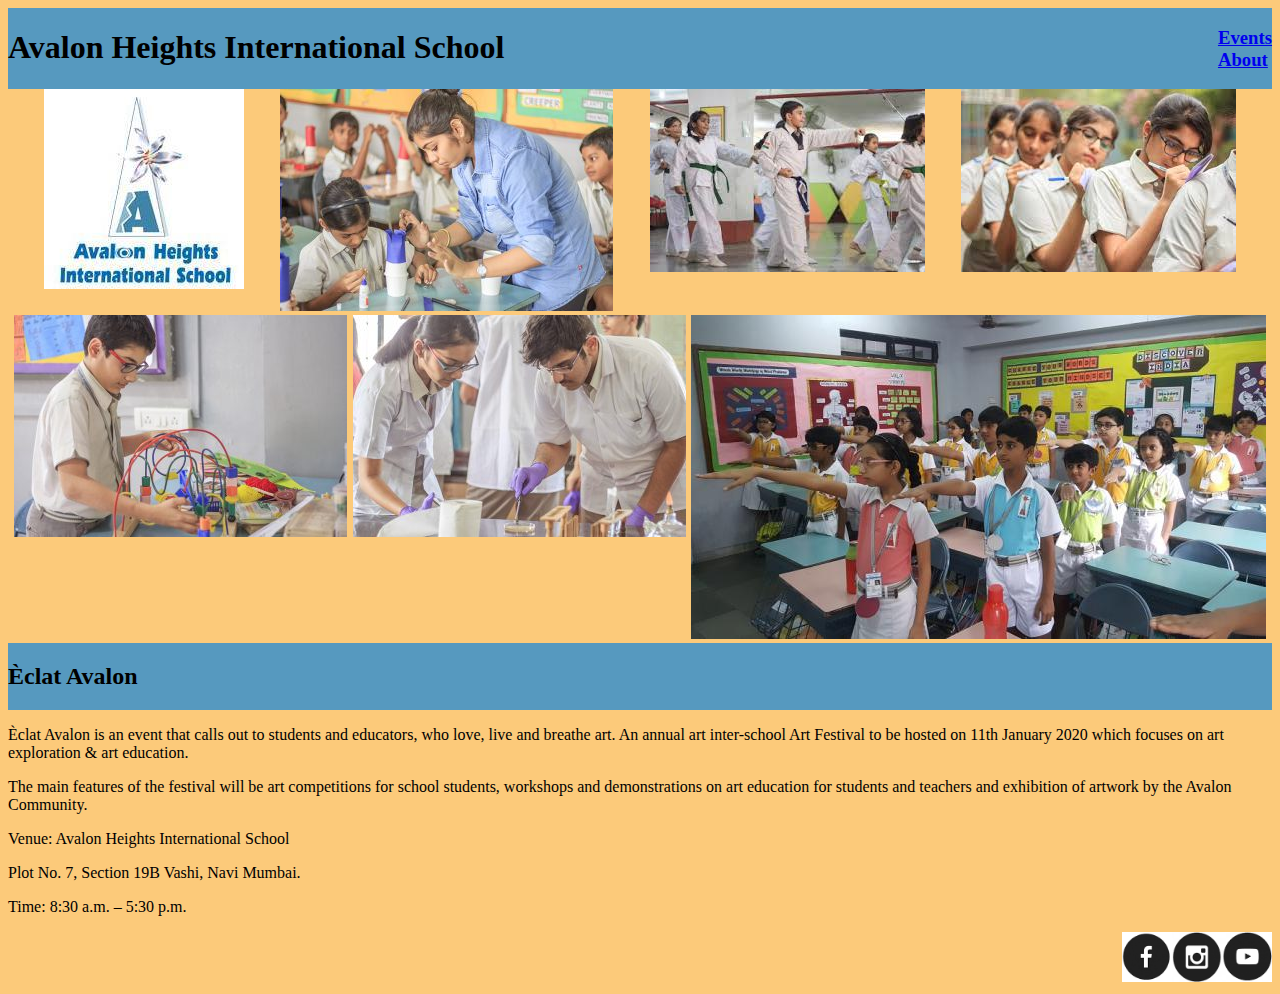
<file: index.html>
<!DOCTYPE HTML>
<html>
    <head>
        <title>HomePage</title>
        <link rel = "stylesheet"
              type = "text/css"
              href = "style.css" />
    </head>
    <body>

        <div class="header">
            <h1>Avalon Heights International School</h1>
            <h3>
            <div>
                <a href="events.html">Events</a>
            </div>
            <div>
                <a href="about.html">About</a>
            </div>
        </h3>
        </div>

        <div class = "grid">
            <div class="item">
                <a href = "about.html"><img src="logo.jpeg"/></a>
            </div>

            <div class="item">
                <a href = "#"><img src="1.jpg"/></a>
            </div>

            <div class="item">
                    <a href = "#"><img src="2.jpg"/></a>
            </div>

            <div class="item">
                    <a href = "#"><img src="3.jpg"/></a>
            </div>

            <div class="item">
                    <a href = "#"><img src="4.jpg"/></a>
            </div>

            <div class="item">
                    <a href = "#"><img src="5.jpg"/></a>
            </div>

            <div class="item">
                    <a href = "#"><img src="6.jpg"/></a>
            </div>
       
        </div>
        <div>
        <div class="header">
            <h2>Èclat Avalon</h2>
        </div>
        <div>
            <p>
                Èclat Avalon is an event that calls out to students and educators, who love, live and breathe art. An annual art inter-school Art Festival to be hosted on 11th January 2020 which focuses on art exploration & art education. 
            </p>
            <p>
                The main features of the festival will be art competitions for school students, workshops and demonstrations on art education for students and teachers and exhibition of artwork by the Avalon Community.
            </p>
            <p>
                Venue: Avalon Heights International School
            </p>
            <p>
                Plot No. 7, Section 19B Vashi, Navi Mumbai.
            </p>
            <p>
                Time: 8:30 a.m. – 5:30 p.m.
            </p>
        </div>
        </div>


        <div class="footer">
            <a href="https://www.facebook.com/avalonheightsinternationalschool/"><img src="fb.png" width=50 height=50/></a>
            <a href="#"><img src="insta.png" width=50 height=50/></a>
            <a href="https://www.youtube.com/channel/UCu9sHbqFzBp9lgl6MNnvsdg"><img src="youtube.png" width=50 height=50/></a>
        </div>

        
    </body>

</html>
</file>
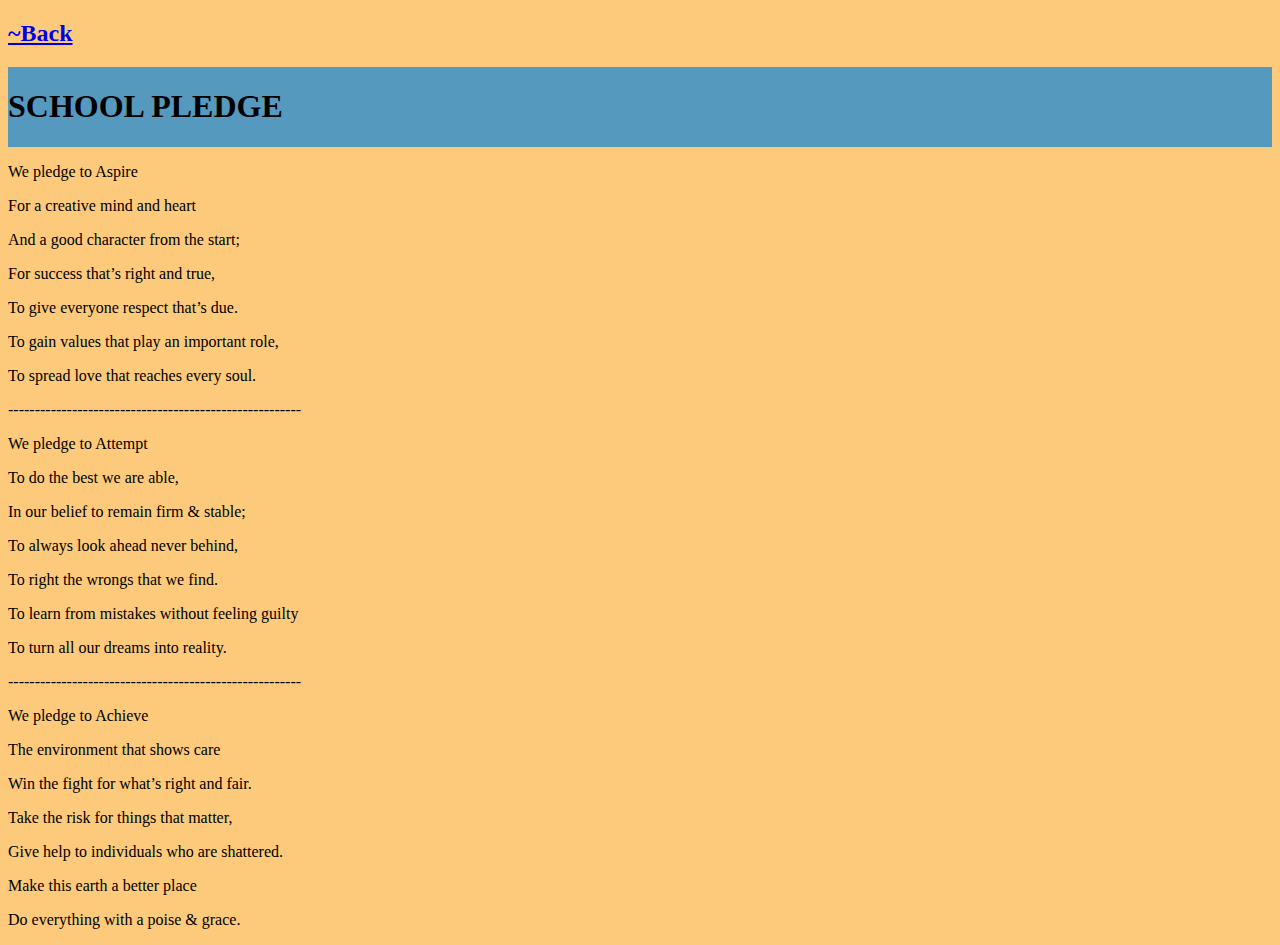
<file: about.html>
<!DOCTYPE HTML>
<html>
    <head>
        <title>About</title>
        <link rel = "stylesheet"
              type = "text/css"
              href = "style.css" />
    </head>
    <body>
        <div>
            <h2><a href="index.html">~Back</a></h4>       
            </div>
            <div>
        <div class="header">
            <h1>SCHOOL PLEDGE</h1>
          </div>
          <p>We pledge to Aspire</p>
          <p>For a creative mind and heart</p>
          <p> And a good character from the start;</p>
          <p> For success that’s right and true,</p>
          <p> To give everyone respect that’s due.</p>
          <p>To gain values that play an important role,</p>
          <p>To spread love that reaches every soul.</p>
          <p>-------------------------------------------------------</p>
          <p>We pledge to Attempt</p>
          <p>To do the best we are able,</p>
          <p>In our belief to remain firm & stable;</p>
          <p>To always look ahead never behind,</p>
          <p>To right the wrongs that we find.</p>
          <p>To learn from mistakes without feeling guilty</p>
          <p>To turn all our dreams into reality.</p>
          <p>-------------------------------------------------------</p>
          <p>We pledge to Achieve</p>
          <p>The environment that shows care</p>
          <p>Win the fight for what’s right and fair.</p>
          <p>Take the risk for things that matter,</p>
          <p>Give help to individuals who are shattered.</p>
          <p>Make this earth a better place</p>
          <p>Do everything with a poise & grace.</p>
          </div>
    </body>
</html>
</file>
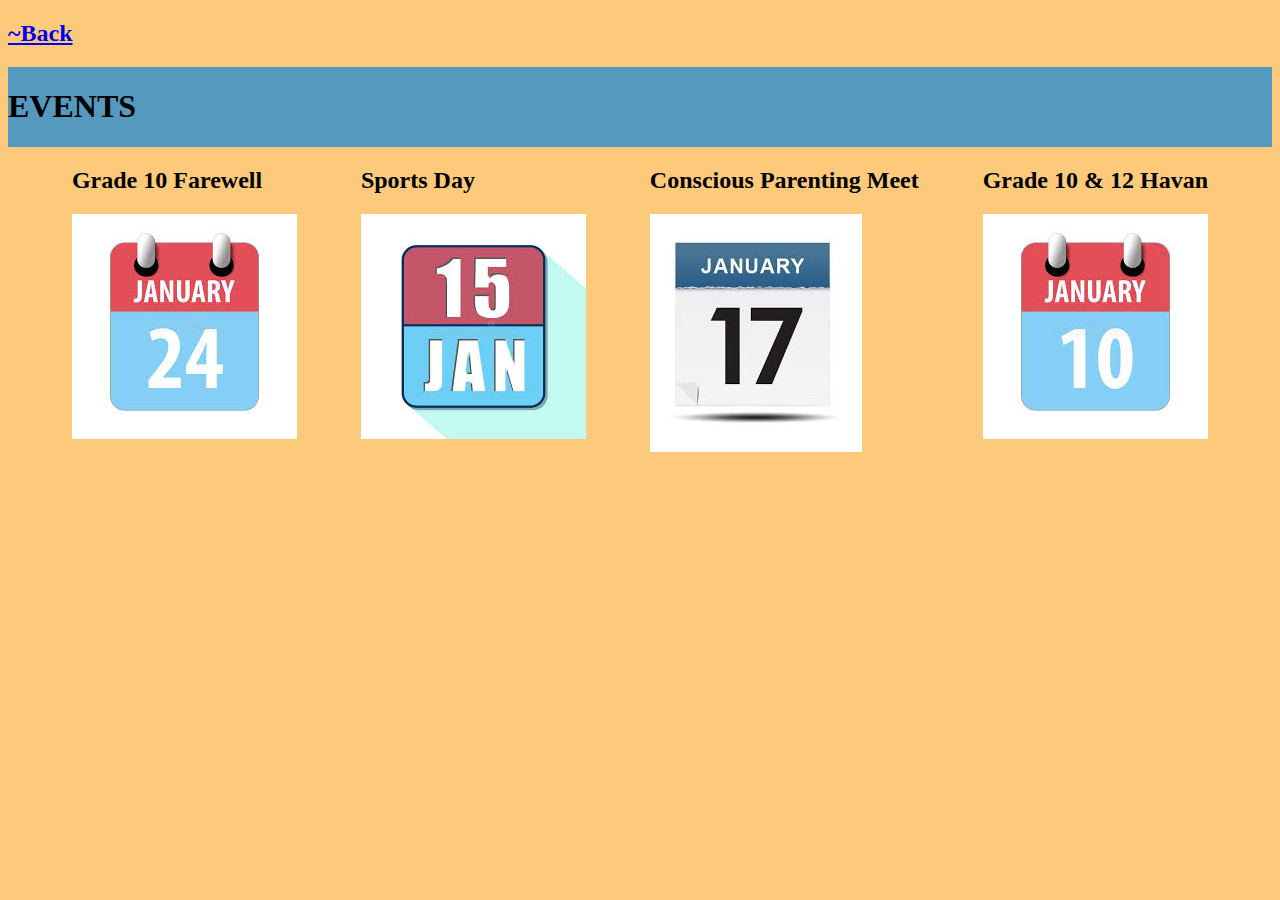
<file: events.html>
<!DOCTYPE HTML>
<html>
    <head>
        <title>Events</title>
        <link rel = "stylesheet"
              type = "text/css"
              href = "style.css" />
    </head>
    <body>
        <div>
            <h2><a href="index.html">~Back</a></h4>
        </div>
        <div class="header">
            <h1>EVENTS</h1>
          </div>
        <div class="grid">
                <div class="item">
                    <h2>Grade 10 Farewell</h2>
                    <a href = "#"><img src="farewell.jpg"/></a>
                </div>

                <div class="item">
                    <h2>Sports Day</h2>
                    <a href = "#"><img src="sports.jpg"/></a>
                </div>

                <div class="item">
                    <h2>Conscious Parenting Meet</h2>
                    <a href = "#"><img src="parent.jpg"/></a>
                </div>
                <div>
                    <h2>Grade 10 & 12 Havan</h2>
                    <a href = "#"><img src="jan.jpg"/></a>

                </div>

        </div>
    </body>
</html>
</file>
<file: style.css>
body
{
    background-color: #fcca7a;
}
h1{
    text-align: center;
}
.header{
    background-color: #5699bf;
    display: flex;
    justify-content: space-between;
}
.grid{
    display: flex;
    flex-wrap: wrap;
    justify-content: space-evenly;
}
.footer{
    display: flex;
    justify-content: flex-end;
}
.item{
    position: relative;
}
.item:hover p{
    opacity: 1;
}
.item:hover img{
    opacity: 0.33;
}
.menu a{
    padding-right: 30px;
    margin-top: 30px;
}
</file>
